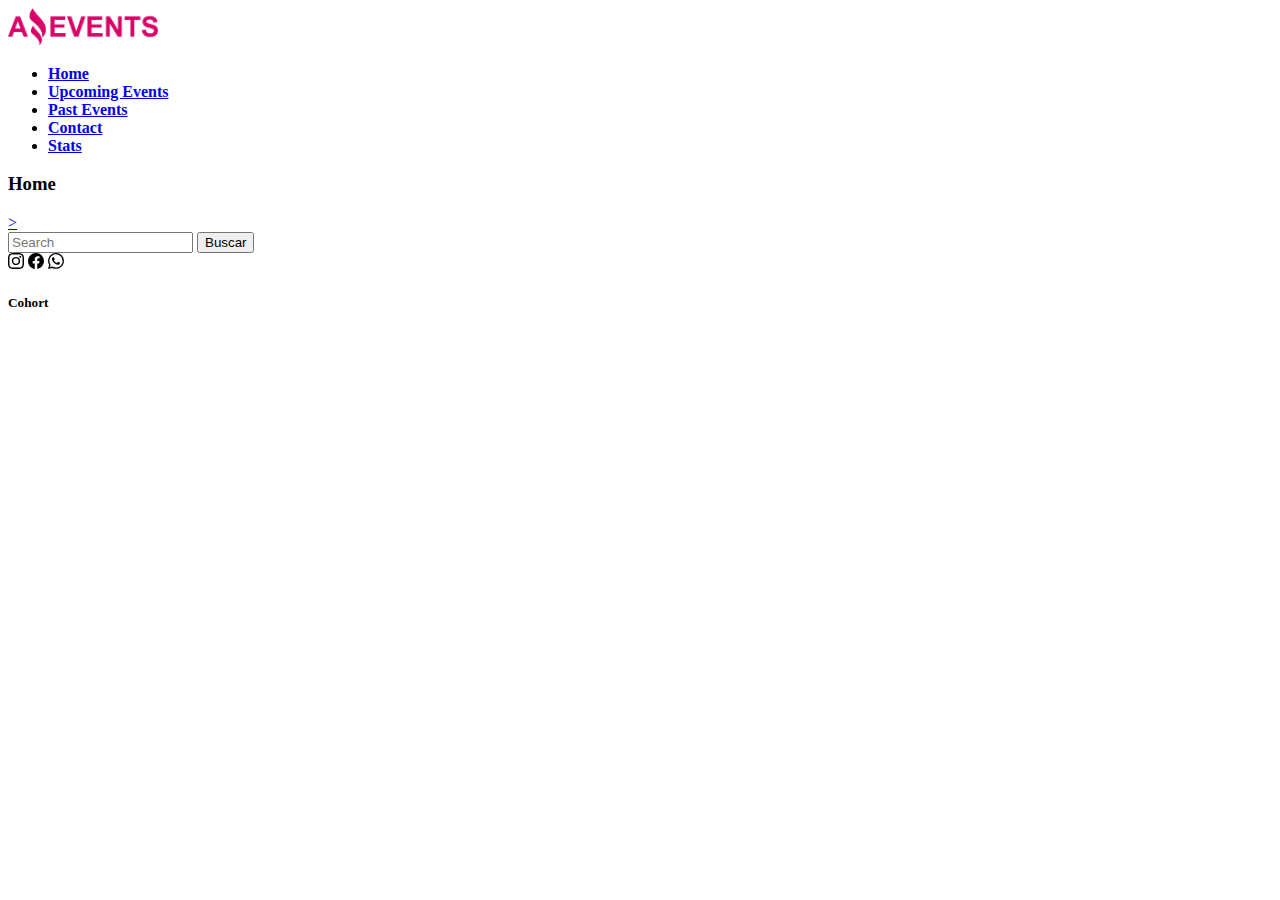
<file: index.html>
<!DOCTYPE html>
<html lang="en">

<head>
    <meta charset="UTF-8">
    <meta http-equiv="X-UA-Compatible" content="IE=edge">
    <meta name="viewport" content="width=device-width, initial-scale=1.0">
    <title>Home</title>
    <link rel="shortcut icon" href="./assets/img/favicon.ico" type="image/x-icon">
    <link href="https://cdn.jsdelivr.net/npm/bootstrap@5.3.0-alpha1/dist/css/bootstrap.min.css" rel="stylesheet"
        integrity="sha384-GLhlTQ8iRABdZLl6O3oVMWSktQOp6b7In1Zl3/Jr59b6EGGoI1aFkw7cmDA6j6gD" crossorigin="anonymous">
    <link rel="stylesheet" href="./assets/style.css">
</head>

<body>
    <header>
        <div class="flex-conteiner">
            <nav class="navbar navbar-expand-lg bg-body-tertiary ">
                <div class="container-fluid bg-secondary">
                    <div class="container-fluid">
                        <img src="./assets/img/LogoAmazingEvents.png" alt="" width="150">
                    </div>

                    <div class="collapse d-flex" id="navbarSupportedContent">
                        <ul class="navbar-nav me-auto p-3 gap-3">
                            <li class="nav-item border border-dark bg-body-secondary">
                                <a class="nav-link active" aria-current="page" href="#" ><b> Home</b></a>
                            </li>
                            <li class="nav-item border border-dark bg-body-secondary">
                                <a class="nav-link active" href="./upcomingevents.html"><b> Upcoming Events</b></a>
                            </li>
                            <li class="nav-item border border-dark bg-body-secondary">
                                <a class="nav-link active" aria-current="page" href="./pastevents.html"><b> Past Events</b></a>
                            </li>
                            <li class="nav-item border border-dark bg-body-secondary">
                                <a class="nav-link active" aria-current="page" href="./contact.html"><b> Contact</b></a>
                            </li>
                            <li class="nav-item border border-dark bg-body-secondary">
                                <a class="nav-link active" aria-current="page" href="./stats.html"><b> Stats</b></a>
                            </li>
                        </ul>
                    </div>

                </div>
            </nav>
        </div>
    </header>

    <div class="container-fluid">
        <div class="navbar bg-secondary text-black justify-content-center ">
            <div >
                <h3>Home</h3>
            </div>
            <div class="btn btn-outline-secondar position-absolute end-0 p-15" >
                <a href="./upcomingevents.html">></a>
            </div>
        </div>
    </div>



    <main>
        <div >

        <form class="form-category" id="categorias"></div></form>

       
            <label id="buscador"class="d-flex justify-content-center" >
                <input type="search" name="search" id="search" placeholder="Search">
                <input type="submit" value="Buscar" id="input">
            </label>
       
            
        </div>
           
    
        
        
        <div id="cards" class="row mx-5">
        </div>
    
     
    
    </main>
    
    
<footer>
    <div class="container-fluid">
        <div class="navbar bg-secondary text-black ">
            <div class="d-flex ms-5 gap-5 " >
                <svg xmlns="http://www.w3.org/2000/svg" width="16" height="16" fill="currentColor" class="bi bi-instagram" viewBox="0 0 16 16">
                <path d="M8 0C5.829 0 5.556.01 4.703.048 3.85.088 3.269.222 2.76.42a3.917 3.917 0 0 0-1.417.923A3.927 3.927 0 0 0 .42 2.76C.222 3.268.087 3.85.048 4.7.01 5.555 0 5.827 0 8.001c0 2.172.01 2.444.048 3.297.04.852.174 1.433.372 1.942.205.526.478.972.923 1.417.444.445.89.719 1.416.923.51.198 1.09.333 1.942.372C5.555 15.99 5.827 16 8 16s2.444-.01 3.298-.048c.851-.04 1.434-.174 1.943-.372a3.916 3.916 0 0 0 1.416-.923c.445-.445.718-.891.923-1.417.197-.509.332-1.09.372-1.942C15.99 10.445 16 10.173 16 8s-.01-2.445-.048-3.299c-.04-.851-.175-1.433-.372-1.941a3.926 3.926 0 0 0-.923-1.417A3.911 3.911 0 0 0 13.24.42c-.51-.198-1.092-.333-1.943-.372C10.443.01 10.172 0 7.998 0h.003zm-.717 1.442h.718c2.136 0 2.389.007 3.232.046.78.035 1.204.166 1.486.275.373.145.64.319.92.599.28.28.453.546.598.92.11.281.24.705.275 1.485.039.843.047 1.096.047 3.231s-.008 2.389-.047 3.232c-.035.78-.166 1.203-.275 1.485a2.47 2.47 0 0 1-.599.919c-.28.28-.546.453-.92.598-.28.11-.704.24-1.485.276-.843.038-1.096.047-3.232.047s-2.39-.009-3.233-.047c-.78-.036-1.203-.166-1.485-.276a2.478 2.478 0 0 1-.92-.598 2.48 2.48 0 0 1-.6-.92c-.109-.281-.24-.705-.275-1.485-.038-.843-.046-1.096-.046-3.233 0-2.136.008-2.388.046-3.231.036-.78.166-1.204.276-1.486.145-.373.319-.64.599-.92.28-.28.546-.453.92-.598.282-.11.705-.24 1.485-.276.738-.034 1.024-.044 2.515-.045v.002zm4.988 1.328a.96.96 0 1 0 0 1.92.96.96 0 0 0 0-1.92zm-4.27 1.122a4.109 4.109 0 1 0 0 8.217 4.109 4.109 0 0 0 0-8.217zm0 1.441a2.667 2.667 0 1 1 0 5.334 2.667 2.667 0 0 1 0-5.334z"/>
              </svg>
    
                <svg xmlns="http://www.w3.org/2000/svg" width="16" height="16" fill="currentColor" class="bi bi-facebook" viewBox="0 0 16 16">
                    <path d="M16 8.049c0-4.446-3.582-8.05-8-8.05C3.58 0-.002 3.603-.002 8.05c0 4.017 2.926 7.347 6.75 7.951v-5.625h-2.03V8.05H6.75V6.275c0-2.017 1.195-3.131 3.022-3.131.876 0 1.791.157 1.791.157v1.98h-1.009c-.993 0-1.303.621-1.303 1.258v1.51h2.218l-.354 2.326H9.25V16c3.824-.604 6.75-3.934 6.75-7.951z"/>
                  </svg>
    
                <svg xmlns="http://www.w3.org/2000/svg" width="16" height="16" fill="currentColor" class="bi bi-whatsapp" viewBox="0 0 16 16">
                    <path d="M13.601 2.326A7.854 7.854 0 0 0 7.994 0C3.627 0 .068 3.558.064 7.926c0 1.399.366 2.76 1.057 3.965L0 16l4.204-1.102a7.933 7.933 0 0 0 3.79.965h.004c4.368 0 7.926-3.558 7.93-7.93A7.898 7.898 0 0 0 13.6 2.326zM7.994 14.521a6.573 6.573 0 0 1-3.356-.92l-.24-.144-2.494.654.666-2.433-.156-.251a6.56 6.56 0 0 1-1.007-3.505c0-3.626 2.957-6.584 6.591-6.584a6.56 6.56 0 0 1 4.66 1.931 6.557 6.557 0 0 1 1.928 4.66c-.004 3.639-2.961 6.592-6.592 6.592zm3.615-4.934c-.197-.099-1.17-.578-1.353-.646-.182-.065-.315-.099-.445.099-.133.197-.513.646-.627.775-.114.133-.232.148-.43.05-.197-.1-.836-.308-1.592-.985-.59-.525-.985-1.175-1.103-1.372-.114-.198-.011-.304.088-.403.087-.088.197-.232.296-.346.1-.114.133-.198.198-.33.065-.134.034-.248-.015-.347-.05-.099-.445-1.076-.612-1.47-.16-.389-.323-.335-.445-.34-.114-.007-.247-.007-.38-.007a.729.729 0 0 0-.529.247c-.182.198-.691.677-.691 1.654 0 .977.71 1.916.81 2.049.098.133 1.394 2.132 3.383 2.992.47.205.84.326 1.129.418.475.152.904.129 1.246.08.38-.058 1.171-.48 1.338-.943.164-.464.164-.86.114-.943-.049-.084-.182-.133-.38-.232z"/>
                  </svg>
            </div>
                
           <div class="d-flex me-5">
            <h5>Cohort</h5>
           </div>
    
        </div>
    </div>

</footer>









    <script src="https://cdn.jsdelivr.net/npm/bootstrap@5.3.0-alpha1/dist/js/bootstrap.bundle.min.js"
        integrity="sha384-w76AqPfDkMBDXo30jS1Sgez6pr3x5MlQ1ZAGC+nuZB+EYdgRZgiwxhTBTkF7CXvN"
        crossorigin="anonymous"></script>
        <script src="./data/data.js" ></script>
        <script src="./scripts/index.js" ></script>
    
</body>

</html>
</file>
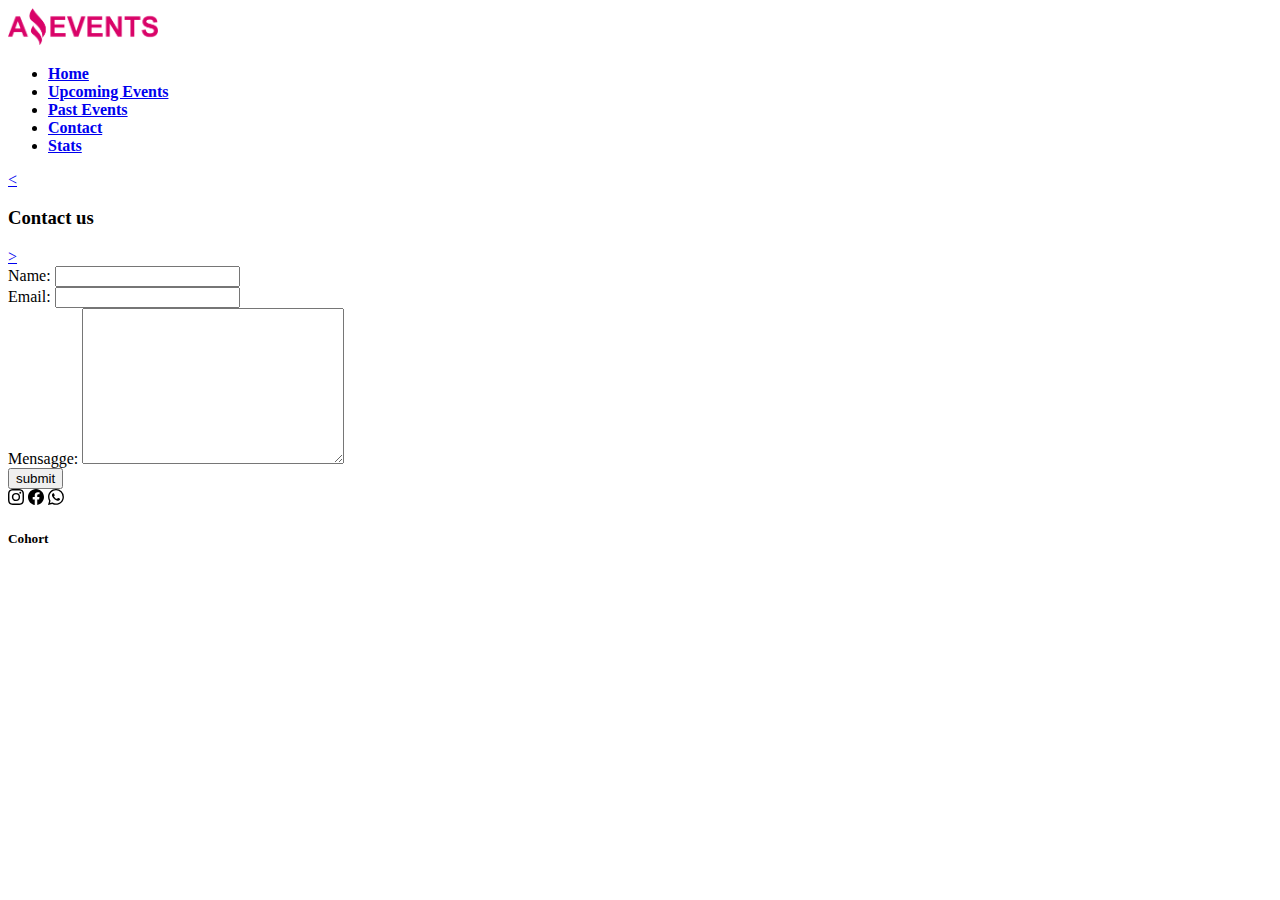
<file: contact.html>
<!DOCTYPE html>
<html lang="en">

<head>
    <meta charset="UTF-8">
    <meta http-equiv="X-UA-Compatible" content="IE=edge">
    <meta name="viewport" content="width=device-width, initial-scale=1.0">
    <title>Contact</title>
    <link rel="shortcut icon" href="./assets/img/favicon.ico" type="image/x-icon">
    <link href="https://cdn.jsdelivr.net/npm/bootstrap@5.3.0-alpha1/dist/css/bootstrap.min.css" rel="stylesheet"
        integrity="sha384-GLhlTQ8iRABdZLl6O3oVMWSktQOp6b7In1Zl3/Jr59b6EGGoI1aFkw7cmDA6j6gD" crossorigin="anonymous">
</head>

<body>
    <header>
        <div class="flex-conteiner">
            <nav class="navbar navbar-expand-lg bg-body-tertiary ">
                <div class="container-fluid bg-secondary">
                    <div class="container-fluid">
                        <img src="./assets/img/LogoAmazingEvents.png" alt="" width="150">
                    </div>
                    <div class="collapse d-flex" id="navbarSupportedContent">
                        <ul class="navbar-nav me-auto p-3 gap-3">
                            <li class="nav-item border border-dark bg-body-secondary">
                                <a class="nav-link active" aria-current="page" href="./index.html"><b> Home</b></a>
                            </li>
                            <li class="nav-item border border-dark bg-body-secondary">
                                <a class="nav-link active" href="./upcomingevents.html"><b> Upcoming Events</b></a>
                            </li>
                            <li class="nav-item border border-dark bg-body-secondary">
                                <a class="nav-link active" aria-current="page" href="./pastevents.html"><b> Past Events</b></a>
                            </li>
                            <li class="nav-item border border-dark bg-body-secondary">
                                <a class="nav-link active" aria-current="page" href="#"><b> Contact</b></a>
                            </li>
                            <li class="nav-item border border-dark bg-body-secondary">
                                <a class="nav-link active" aria-current="page" href="./stats.html"><b> Stats</b></a>
                            </li>
                        </ul>
                    </div>
                </div>
            </nav>
        </div>
    </header>


        <div class="container-fluid">
            <div class="navbar bg-secondary text-black justify-content-center ">
                <div class="btn btn-outline-secondary position-absolute start-0 p-15" >
                    <a href="./pastevents.html"> &lt;</a>
                </div>
                <div >
                    <h3>Contact us </h3>
                </div>
                <div class="btn btn-outline-secondary position-absolute end-0 p-15" >
                    <a href="./stats.html"> > </a>
                </div>
            </div>
        </div>


        <main>
            <div class="container p-5">
                <form action="GET">
                    <div class="mb-3">
                        <label class="form-label" for="name">Name:</label>
                        <input class= "form-control" name="name" type="text" id="name">
                    </div>
        
                    <div class="mb-3">
                        <label class="form-label" for="email">Email:</label>
                        <input class= "form-control" name="email" type="email" id="email">
                    </div>
        
                    <div class="mb-3">
                        <label class="form-label" for="description">Mensagge:</label>
                        <textarea class= "form-control" name="description" id="description" cols="30" rows="10"></textarea>
                    </div>
                    <div class = "text-end" >
                        <button class="btn btn-secondary ">submit</button>
                    </div>

                </form>
            </div>

        </main>

        
<footer>
    
    <div class="container-fluid">
        <div class="navbar bg-secondary text-black ">
            <div class="d-flex ms-5 gap-5 " >
                <svg xmlns="http://www.w3.org/2000/svg" width="16" height="16" fill="currentColor" class="bi bi-instagram" viewBox="0 0 16 16">
                <path d="M8 0C5.829 0 5.556.01 4.703.048 3.85.088 3.269.222 2.76.42a3.917 3.917 0 0 0-1.417.923A3.927 3.927 0 0 0 .42 2.76C.222 3.268.087 3.85.048 4.7.01 5.555 0 5.827 0 8.001c0 2.172.01 2.444.048 3.297.04.852.174 1.433.372 1.942.205.526.478.972.923 1.417.444.445.89.719 1.416.923.51.198 1.09.333 1.942.372C5.555 15.99 5.827 16 8 16s2.444-.01 3.298-.048c.851-.04 1.434-.174 1.943-.372a3.916 3.916 0 0 0 1.416-.923c.445-.445.718-.891.923-1.417.197-.509.332-1.09.372-1.942C15.99 10.445 16 10.173 16 8s-.01-2.445-.048-3.299c-.04-.851-.175-1.433-.372-1.941a3.926 3.926 0 0 0-.923-1.417A3.911 3.911 0 0 0 13.24.42c-.51-.198-1.092-.333-1.943-.372C10.443.01 10.172 0 7.998 0h.003zm-.717 1.442h.718c2.136 0 2.389.007 3.232.046.78.035 1.204.166 1.486.275.373.145.64.319.92.599.28.28.453.546.598.92.11.281.24.705.275 1.485.039.843.047 1.096.047 3.231s-.008 2.389-.047 3.232c-.035.78-.166 1.203-.275 1.485a2.47 2.47 0 0 1-.599.919c-.28.28-.546.453-.92.598-.28.11-.704.24-1.485.276-.843.038-1.096.047-3.232.047s-2.39-.009-3.233-.047c-.78-.036-1.203-.166-1.485-.276a2.478 2.478 0 0 1-.92-.598 2.48 2.48 0 0 1-.6-.92c-.109-.281-.24-.705-.275-1.485-.038-.843-.046-1.096-.046-3.233 0-2.136.008-2.388.046-3.231.036-.78.166-1.204.276-1.486.145-.373.319-.64.599-.92.28-.28.546-.453.92-.598.282-.11.705-.24 1.485-.276.738-.034 1.024-.044 2.515-.045v.002zm4.988 1.328a.96.96 0 1 0 0 1.92.96.96 0 0 0 0-1.92zm-4.27 1.122a4.109 4.109 0 1 0 0 8.217 4.109 4.109 0 0 0 0-8.217zm0 1.441a2.667 2.667 0 1 1 0 5.334 2.667 2.667 0 0 1 0-5.334z"/>
              </svg>

                <svg xmlns="http://www.w3.org/2000/svg" width="16" height="16" fill="currentColor" class="bi bi-facebook" viewBox="0 0 16 16">
                    <path d="M16 8.049c0-4.446-3.582-8.05-8-8.05C3.58 0-.002 3.603-.002 8.05c0 4.017 2.926 7.347 6.75 7.951v-5.625h-2.03V8.05H6.75V6.275c0-2.017 1.195-3.131 3.022-3.131.876 0 1.791.157 1.791.157v1.98h-1.009c-.993 0-1.303.621-1.303 1.258v1.51h2.218l-.354 2.326H9.25V16c3.824-.604 6.75-3.934 6.75-7.951z"/>
                  </svg>
   
                <svg xmlns="http://www.w3.org/2000/svg" width="16" height="16" fill="currentColor" class="bi bi-whatsapp" viewBox="0 0 16 16">
                    <path d="M13.601 2.326A7.854 7.854 0 0 0 7.994 0C3.627 0 .068 3.558.064 7.926c0 1.399.366 2.76 1.057 3.965L0 16l4.204-1.102a7.933 7.933 0 0 0 3.79.965h.004c4.368 0 7.926-3.558 7.93-7.93A7.898 7.898 0 0 0 13.6 2.326zM7.994 14.521a6.573 6.573 0 0 1-3.356-.92l-.24-.144-2.494.654.666-2.433-.156-.251a6.56 6.56 0 0 1-1.007-3.505c0-3.626 2.957-6.584 6.591-6.584a6.56 6.56 0 0 1 4.66 1.931 6.557 6.557 0 0 1 1.928 4.66c-.004 3.639-2.961 6.592-6.592 6.592zm3.615-4.934c-.197-.099-1.17-.578-1.353-.646-.182-.065-.315-.099-.445.099-.133.197-.513.646-.627.775-.114.133-.232.148-.43.05-.197-.1-.836-.308-1.592-.985-.59-.525-.985-1.175-1.103-1.372-.114-.198-.011-.304.088-.403.087-.088.197-.232.296-.346.1-.114.133-.198.198-.33.065-.134.034-.248-.015-.347-.05-.099-.445-1.076-.612-1.47-.16-.389-.323-.335-.445-.34-.114-.007-.247-.007-.38-.007a.729.729 0 0 0-.529.247c-.182.198-.691.677-.691 1.654 0 .977.71 1.916.81 2.049.098.133 1.394 2.132 3.383 2.992.47.205.84.326 1.129.418.475.152.904.129 1.246.08.38-.058 1.171-.48 1.338-.943.164-.464.164-.86.114-.943-.049-.084-.182-.133-.38-.232z"/>
                  </svg>
            </div>
                
           <div class="d-flex me-5">
            <h5>Cohort</h5>
           </div>

        </div>
    </div>

   
    
</footer>






    <script src="https://cdn.jsdelivr.net/npm/bootstrap@5.3.0-alpha1/dist/js/bootstrap.bundle.min.js"
        integrity="sha384-w76AqPfDkMBDXo30jS1Sgez6pr3x5MlQ1ZAGC+nuZB+EYdgRZgiwxhTBTkF7CXvN"
        crossorigin="anonymous"></script>
</body>

</html>
</file>
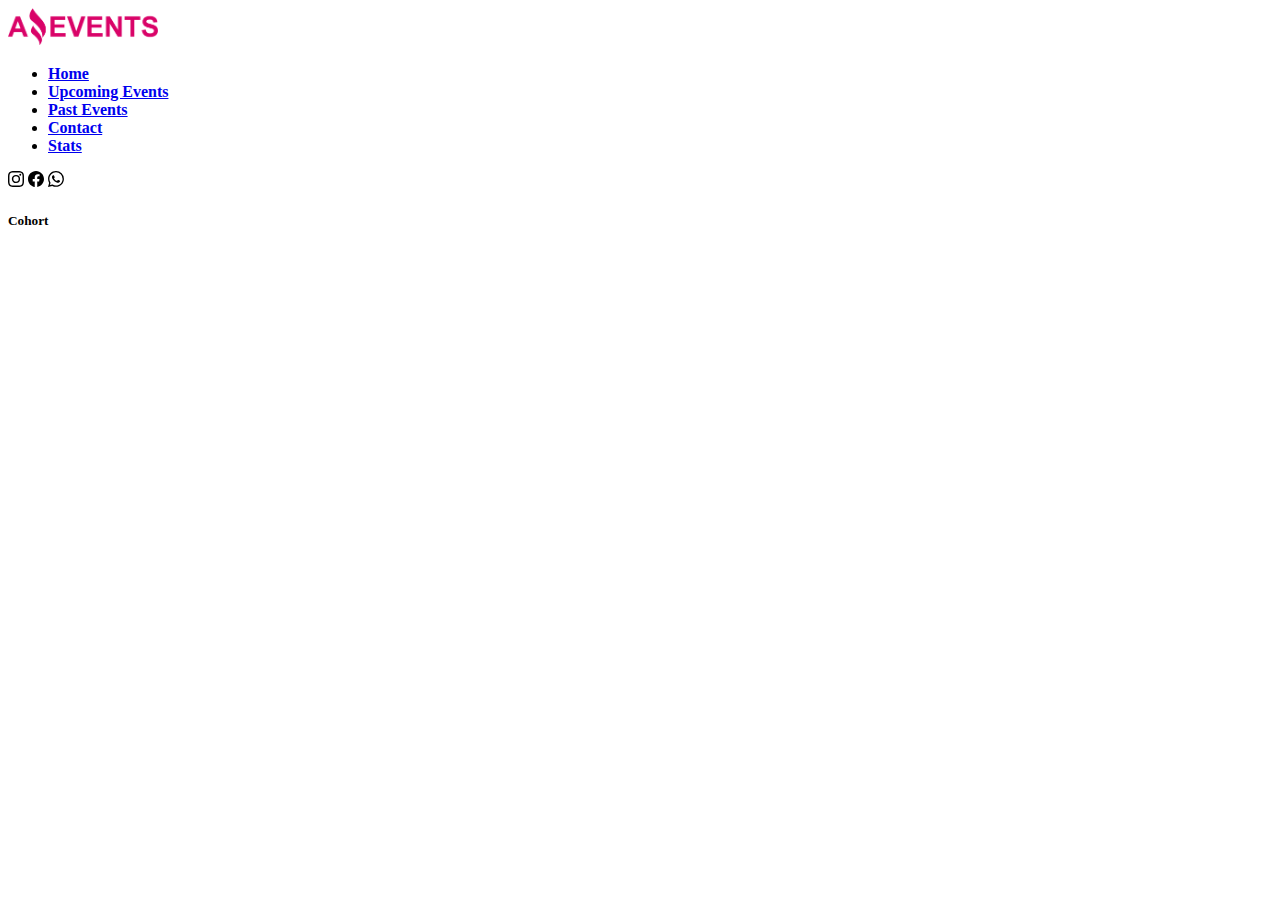
<file: details.html>
<!DOCTYPE html>
<html lang="en">

<head>
    <meta charset="UTF-8">
    <meta http-equiv="X-UA-Compatible" content="IE=edge">
    <meta name="viewport" content="width=device-width, initial-scale=1.0">
    <title>Details</title>
    <link rel="shortcut icon" href="./assets/img/favicon.ico" type="image/x-icon">
    <link href="https://cdn.jsdelivr.net/npm/bootstrap@5.3.0-alpha1/dist/css/bootstrap.min.css" rel="stylesheet"
        integrity="sha384-GLhlTQ8iRABdZLl6O3oVMWSktQOp6b7In1Zl3/Jr59b6EGGoI1aFkw7cmDA6j6gD" crossorigin="anonymous">
    <link rel="stylesheet" href="./assets/style.css">
</head>

<body>
    <header>
        <div class="flex-conteiner">
            <nav class="navbar navbar-expand-lg bg-body-tertiary ">
                <div class="container-fluid bg-secondary">
                    <div class="container-fluid">
                        <img src="./assets/img/LogoAmazingEvents.png" alt="" width="150">
                    </div>

                    <div class="collapse d-flex" id="navbarSupportedContent">
                        <ul class="navbar-nav me-auto p-3 gap-3">
                            <li class="nav-item border border-dark bg-body-secondary">
                                <a class="nav-link active" aria-current="page" href="./index.html" ><b> Home</b></a>
                            </li>
                            <li class="nav-item border border-dark bg-body-secondary">
                                <a class="nav-link active" href="./upcomingevents.html"><b> Upcoming Events</b></a>
                            </li>
                            <li class="nav-item border border-dark bg-body-secondary">
                                <a class="nav-link active" aria-current="page" href="./pastevents.html"><b> Past Events</b></a>
                            </li>
                            <li class="nav-item border border-dark bg-body-secondary">
                                <a class="nav-link active" aria-current="page" href="./contact.html"><b> Contact</b></a>
                            </li>
                            <li class="nav-item border border-dark bg-body-secondary">
                                <a class="nav-link active" aria-current="page" href="./stats.html"><b> Stats</b></a>
                            </li>
                        </ul>
                    </div>

                </div>
            </nav>
        </div>
    </header>

    

    <main>
        <div class="contenedorDetails"></div>
    </main>


    <footer>
    
        <div class="container-fluid">
            <div class="navbar bg-secondary text-black ">
                <div class="d-flex ms-5 gap-5 " >
                    <svg xmlns="http://www.w3.org/2000/svg" width="16" height="16" fill="currentColor" class="bi bi-instagram" viewBox="0 0 16 16">
                    <path d="M8 0C5.829 0 5.556.01 4.703.048 3.85.088 3.269.222 2.76.42a3.917 3.917 0 0 0-1.417.923A3.927 3.927 0 0 0 .42 2.76C.222 3.268.087 3.85.048 4.7.01 5.555 0 5.827 0 8.001c0 2.172.01 2.444.048 3.297.04.852.174 1.433.372 1.942.205.526.478.972.923 1.417.444.445.89.719 1.416.923.51.198 1.09.333 1.942.372C5.555 15.99 5.827 16 8 16s2.444-.01 3.298-.048c.851-.04 1.434-.174 1.943-.372a3.916 3.916 0 0 0 1.416-.923c.445-.445.718-.891.923-1.417.197-.509.332-1.09.372-1.942C15.99 10.445 16 10.173 16 8s-.01-2.445-.048-3.299c-.04-.851-.175-1.433-.372-1.941a3.926 3.926 0 0 0-.923-1.417A3.911 3.911 0 0 0 13.24.42c-.51-.198-1.092-.333-1.943-.372C10.443.01 10.172 0 7.998 0h.003zm-.717 1.442h.718c2.136 0 2.389.007 3.232.046.78.035 1.204.166 1.486.275.373.145.64.319.92.599.28.28.453.546.598.92.11.281.24.705.275 1.485.039.843.047 1.096.047 3.231s-.008 2.389-.047 3.232c-.035.78-.166 1.203-.275 1.485a2.47 2.47 0 0 1-.599.919c-.28.28-.546.453-.92.598-.28.11-.704.24-1.485.276-.843.038-1.096.047-3.232.047s-2.39-.009-3.233-.047c-.78-.036-1.203-.166-1.485-.276a2.478 2.478 0 0 1-.92-.598 2.48 2.48 0 0 1-.6-.92c-.109-.281-.24-.705-.275-1.485-.038-.843-.046-1.096-.046-3.233 0-2.136.008-2.388.046-3.231.036-.78.166-1.204.276-1.486.145-.373.319-.64.599-.92.28-.28.546-.453.92-.598.282-.11.705-.24 1.485-.276.738-.034 1.024-.044 2.515-.045v.002zm4.988 1.328a.96.96 0 1 0 0 1.92.96.96 0 0 0 0-1.92zm-4.27 1.122a4.109 4.109 0 1 0 0 8.217 4.109 4.109 0 0 0 0-8.217zm0 1.441a2.667 2.667 0 1 1 0 5.334 2.667 2.667 0 0 1 0-5.334z"/>
                  </svg>
    
                    <svg xmlns="http://www.w3.org/2000/svg" width="16" height="16" fill="currentColor" class="bi bi-facebook" viewBox="0 0 16 16">
                        <path d="M16 8.049c0-4.446-3.582-8.05-8-8.05C3.58 0-.002 3.603-.002 8.05c0 4.017 2.926 7.347 6.75 7.951v-5.625h-2.03V8.05H6.75V6.275c0-2.017 1.195-3.131 3.022-3.131.876 0 1.791.157 1.791.157v1.98h-1.009c-.993 0-1.303.621-1.303 1.258v1.51h2.218l-.354 2.326H9.25V16c3.824-.604 6.75-3.934 6.75-7.951z"/>
                      </svg>
       
                    <svg xmlns="http://www.w3.org/2000/svg" width="16" height="16" fill="currentColor" class="bi bi-whatsapp" viewBox="0 0 16 16">
                        <path d="M13.601 2.326A7.854 7.854 0 0 0 7.994 0C3.627 0 .068 3.558.064 7.926c0 1.399.366 2.76 1.057 3.965L0 16l4.204-1.102a7.933 7.933 0 0 0 3.79.965h.004c4.368 0 7.926-3.558 7.93-7.93A7.898 7.898 0 0 0 13.6 2.326zM7.994 14.521a6.573 6.573 0 0 1-3.356-.92l-.24-.144-2.494.654.666-2.433-.156-.251a6.56 6.56 0 0 1-1.007-3.505c0-3.626 2.957-6.584 6.591-6.584a6.56 6.56 0 0 1 4.66 1.931 6.557 6.557 0 0 1 1.928 4.66c-.004 3.639-2.961 6.592-6.592 6.592zm3.615-4.934c-.197-.099-1.17-.578-1.353-.646-.182-.065-.315-.099-.445.099-.133.197-.513.646-.627.775-.114.133-.232.148-.43.05-.197-.1-.836-.308-1.592-.985-.59-.525-.985-1.175-1.103-1.372-.114-.198-.011-.304.088-.403.087-.088.197-.232.296-.346.1-.114.133-.198.198-.33.065-.134.034-.248-.015-.347-.05-.099-.445-1.076-.612-1.47-.16-.389-.323-.335-.445-.34-.114-.007-.247-.007-.38-.007a.729.729 0 0 0-.529.247c-.182.198-.691.677-.691 1.654 0 .977.71 1.916.81 2.049.098.133 1.394 2.132 3.383 2.992.47.205.84.326 1.129.418.475.152.904.129 1.246.08.38-.058 1.171-.48 1.338-.943.164-.464.164-.86.114-.943-.049-.084-.182-.133-.38-.232z"/>
                      </svg>
                </div>
                    
               <div class="d-flex me-5">
                <h5>Cohort</h5>
               </div>
    
            </div>
        </div>
    
        
    </footer>



    
    


    <script src="https://cdn.jsdelivr.net/npm/bootstrap@5.3.0-alpha1/dist/js/bootstrap.bundle.min.js"
        integrity="sha384-w76AqPfDkMBDXo30jS1Sgez6pr3x5MlQ1ZAGC+nuZB+EYdgRZgiwxhTBTkF7CXvN"
        crossorigin="anonymous"></script>
    <script src="./data/data.js" ></script>
    <script src="./scripts/details.js"></script>
</body>

</html>
</file>
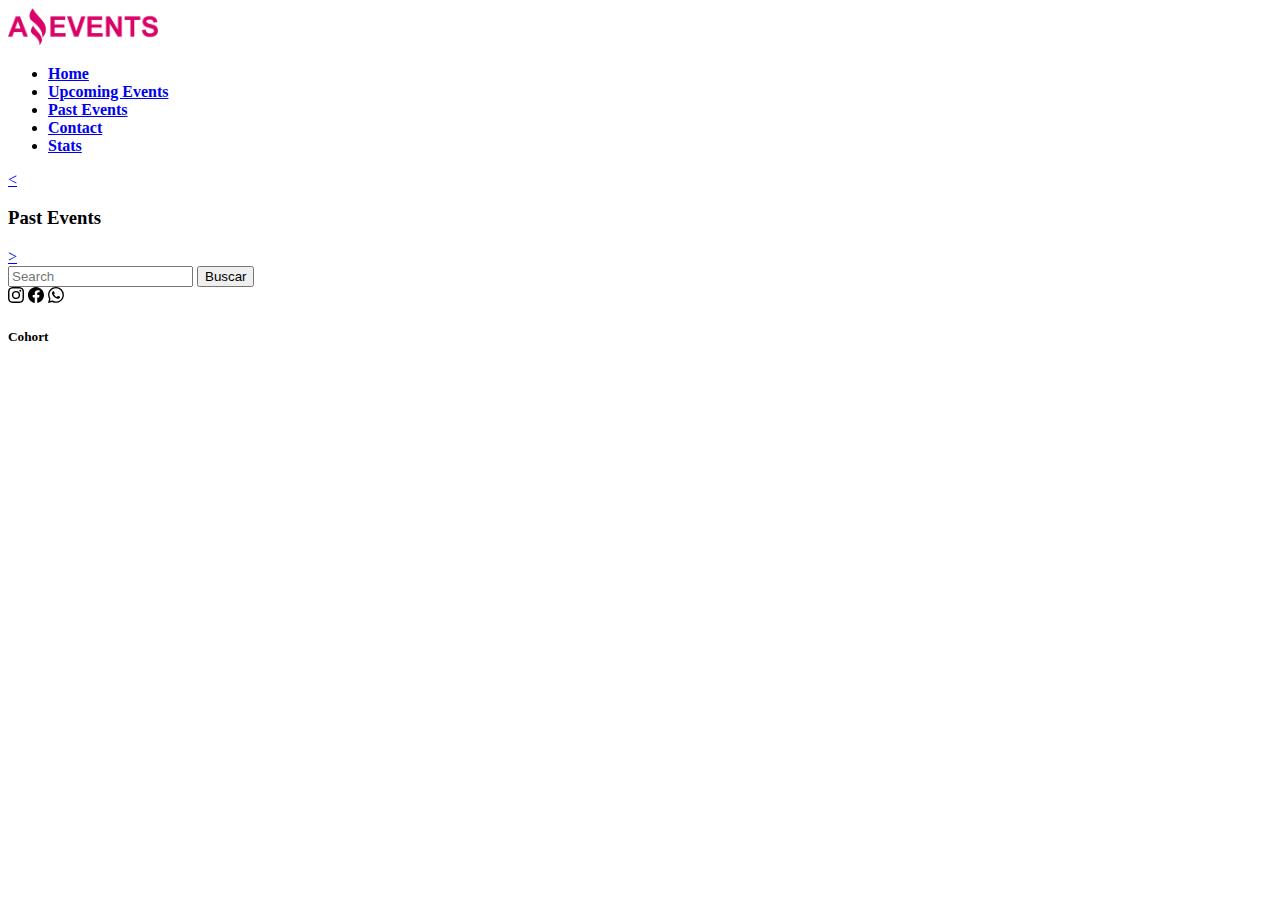
<file: pastevents.html>
<!DOCTYPE html>
<html lang="en">

<head>
    <meta charset="UTF-8">
    <meta http-equiv="X-UA-Compatible" content="IE=edge">
    <meta name="viewport" content="width=device-width, initial-scale=1.0">
    <title>Past Events</title>
    <link rel="shortcut icon" href="./assets/img/favicon.ico" type="image/x-icon">
    <link href="https://cdn.jsdelivr.net/npm/bootstrap@5.3.0-alpha1/dist/css/bootstrap.min.css" rel="stylesheet"
        integrity="sha384-GLhlTQ8iRABdZLl6O3oVMWSktQOp6b7In1Zl3/Jr59b6EGGoI1aFkw7cmDA6j6gD" crossorigin="anonymous">
    <link rel="stylesheet" href="./assets/style.css">
</head>

<body>
    <header>
            <div class="flex-conteiner">
                <nav class="navbar navbar-expand-lg bg-body-tertiary ">
                    <div class="container-fluid bg-secondary">
                        <div class="container-fluid">
                            <img src="./assets/img/LogoAmazingEvents.png"  alt="" width="150">
                        </div>
                        <div class="collapse d-flex" id="navbarSupportedContent">
                            <ul class="navbar-nav me-auto p-3 gap-3">
                                <li class="nav-item border border-dark bg-body-secondary">
                                    <a class="nav-link active" aria-current="page" href="./index.html"><b>Home</b></a>
                                </li>
                                <li class="nav-item border border-dark bg-body-secondary">
                                    <a class="nav-link active" href="./upcomingevents.html"> <b>Upcoming Events</b> </a>
                                </li>
                                <li class="nav-item border border-dark bg-body-secondary">
                                    <a class="nav-link active" aria-current="page" href="#"><b>Past Events</b></a>
                                </li>
                                <li class="nav-item border border-dark bg-body-secondary">
                                    <a class="nav-link active" aria-current="page" href="./contact.html"><b>Contact</b> </a>
                                </li>
                                <li class="nav-item border border-dark bg-body-secondary">
                                    <a class="nav-link active" aria-current="page" href="./stats.html"><b>Stats</b></a>
                                </li>
                            </ul>
                        </div>
                    </div>
                </nav>
            </div>
    </header>

        <div class="container-fluid">
            <div class="navbar bg-secondary text-black justify-content-center ">
                <div class="btn btn-outline-secondar position-absolute start-0 p-15">
                    <a href="./upcomingevents.html"> &lt;</a>
                </div>
                <div>
                    <h3>Past Events</h3>
                </div>
                <div class="btn btn-outline-secondar position-absolute end-0 p-15">
                    <a href="./contact.html">></a>
                </div>
            </div>
        </div>

        <main>
            <div >

                <form class="form-category" id="categorias"></div></form>
        
               
                    <label id="buscador"class="d-flex justify-content-center" >
                        <input type="search" name="search" id="search" placeholder="Search">
                        <input type="submit" value="Buscar" id="input">
                    </label>
               
                    
                </div>
                   

         
            <div id="cards" class="row mx-5">
            </div>

        </main>

        <footer>

            <div class="container-fluid">
                <div class="navbar bg-secondary text-black ">
                    <div class="d-flex ms-5 gap-5 ">
                        <svg xmlns="http://www.w3.org/2000/svg" width="16" height="16" fill="currentColor"
                            class="bi bi-instagram" viewBox="0 0 16 16">
                            <path
                                d="M8 0C5.829 0 5.556.01 4.703.048 3.85.088 3.269.222 2.76.42a3.917 3.917 0 0 0-1.417.923A3.927 3.927 0 0 0 .42 2.76C.222 3.268.087 3.85.048 4.7.01 5.555 0 5.827 0 8.001c0 2.172.01 2.444.048 3.297.04.852.174 1.433.372 1.942.205.526.478.972.923 1.417.444.445.89.719 1.416.923.51.198 1.09.333 1.942.372C5.555 15.99 5.827 16 8 16s2.444-.01 3.298-.048c.851-.04 1.434-.174 1.943-.372a3.916 3.916 0 0 0 1.416-.923c.445-.445.718-.891.923-1.417.197-.509.332-1.09.372-1.942C15.99 10.445 16 10.173 16 8s-.01-2.445-.048-3.299c-.04-.851-.175-1.433-.372-1.941a3.926 3.926 0 0 0-.923-1.417A3.911 3.911 0 0 0 13.24.42c-.51-.198-1.092-.333-1.943-.372C10.443.01 10.172 0 7.998 0h.003zm-.717 1.442h.718c2.136 0 2.389.007 3.232.046.78.035 1.204.166 1.486.275.373.145.64.319.92.599.28.28.453.546.598.92.11.281.24.705.275 1.485.039.843.047 1.096.047 3.231s-.008 2.389-.047 3.232c-.035.78-.166 1.203-.275 1.485a2.47 2.47 0 0 1-.599.919c-.28.28-.546.453-.92.598-.28.11-.704.24-1.485.276-.843.038-1.096.047-3.232.047s-2.39-.009-3.233-.047c-.78-.036-1.203-.166-1.485-.276a2.478 2.478 0 0 1-.92-.598 2.48 2.48 0 0 1-.6-.92c-.109-.281-.24-.705-.275-1.485-.038-.843-.046-1.096-.046-3.233 0-2.136.008-2.388.046-3.231.036-.78.166-1.204.276-1.486.145-.373.319-.64.599-.92.28-.28.546-.453.92-.598.282-.11.705-.24 1.485-.276.738-.034 1.024-.044 2.515-.045v.002zm4.988 1.328a.96.96 0 1 0 0 1.92.96.96 0 0 0 0-1.92zm-4.27 1.122a4.109 4.109 0 1 0 0 8.217 4.109 4.109 0 0 0 0-8.217zm0 1.441a2.667 2.667 0 1 1 0 5.334 2.667 2.667 0 0 1 0-5.334z" />
                        </svg>

                        <svg xmlns="http://www.w3.org/2000/svg" width="16" height="16" fill="currentColor"
                            class="bi bi-facebook" viewBox="0 0 16 16">
                            <path
                                d="M16 8.049c0-4.446-3.582-8.05-8-8.05C3.58 0-.002 3.603-.002 8.05c0 4.017 2.926 7.347 6.75 7.951v-5.625h-2.03V8.05H6.75V6.275c0-2.017 1.195-3.131 3.022-3.131.876 0 1.791.157 1.791.157v1.98h-1.009c-.993 0-1.303.621-1.303 1.258v1.51h2.218l-.354 2.326H9.25V16c3.824-.604 6.75-3.934 6.75-7.951z" />
                        </svg>

                        <svg xmlns="http://www.w3.org/2000/svg" width="16" height="16" fill="currentColor"
                            class="bi bi-whatsapp" viewBox="0 0 16 16">
                            <path
                                d="M13.601 2.326A7.854 7.854 0 0 0 7.994 0C3.627 0 .068 3.558.064 7.926c0 1.399.366 2.76 1.057 3.965L0 16l4.204-1.102a7.933 7.933 0 0 0 3.79.965h.004c4.368 0 7.926-3.558 7.93-7.93A7.898 7.898 0 0 0 13.6 2.326zM7.994 14.521a6.573 6.573 0 0 1-3.356-.92l-.24-.144-2.494.654.666-2.433-.156-.251a6.56 6.56 0 0 1-1.007-3.505c0-3.626 2.957-6.584 6.591-6.584a6.56 6.56 0 0 1 4.66 1.931 6.557 6.557 0 0 1 1.928 4.66c-.004 3.639-2.961 6.592-6.592 6.592zm3.615-4.934c-.197-.099-1.17-.578-1.353-.646-.182-.065-.315-.099-.445.099-.133.197-.513.646-.627.775-.114.133-.232.148-.43.05-.197-.1-.836-.308-1.592-.985-.59-.525-.985-1.175-1.103-1.372-.114-.198-.011-.304.088-.403.087-.088.197-.232.296-.346.1-.114.133-.198.198-.33.065-.134.034-.248-.015-.347-.05-.099-.445-1.076-.612-1.47-.16-.389-.323-.335-.445-.34-.114-.007-.247-.007-.38-.007a.729.729 0 0 0-.529.247c-.182.198-.691.677-.691 1.654 0 .977.71 1.916.81 2.049.098.133 1.394 2.132 3.383 2.992.47.205.84.326 1.129.418.475.152.904.129 1.246.08.38-.058 1.171-.48 1.338-.943.164-.464.164-.86.114-.943-.049-.084-.182-.133-.38-.232z" />
                        </svg>
                    </div>

                    <div class="d-flex me-5">
                        <h5>Cohort</h5>
                    </div>

                </div>
            </div>



        </footer>







        

        <script src="https://cdn.jsdelivr.net/npm/bootstrap@5.3.0-alpha1/dist/js/bootstrap.bundle.min.js"
            integrity="sha384-w76AqPfDkMBDXo30jS1Sgez6pr3x5MlQ1ZAGC+nuZB+EYdgRZgiwxhTBTkF7CXvN"
            crossorigin="anonymous"></script>
        <script src="./data/data.js"></script>
        <script src="/scripts/pastEvents.js" ></script>
        
</body>

</html>
</file>
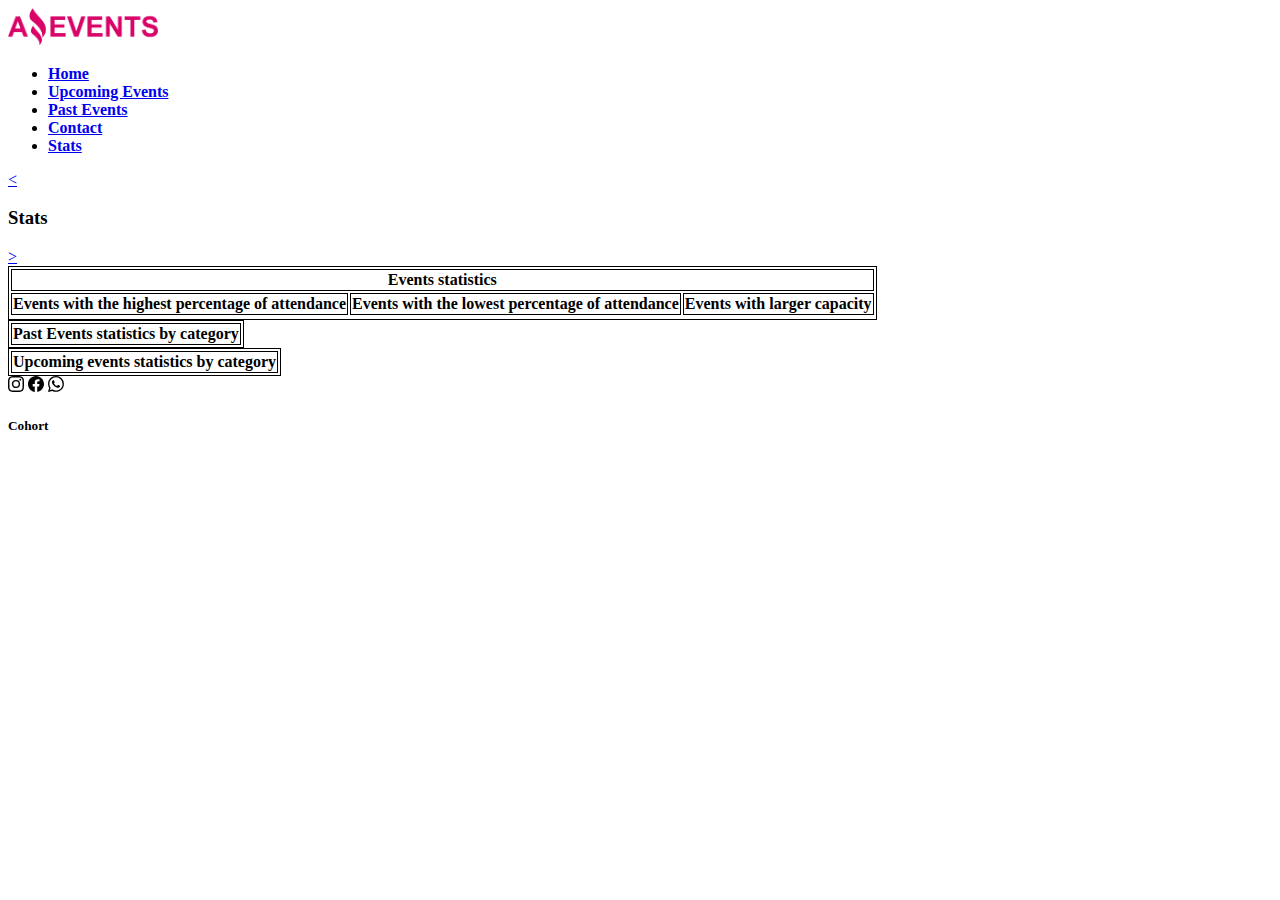
<file: stats.html>
<!DOCTYPE html>
<html lang="en">

<head>
    <meta charset="UTF-8">
    <meta http-equiv="X-UA-Compatible" content="IE=edge">
    <meta name="viewport" content="width=device-width, initial-scale=1.0">
    <title>Stats</title>
    <link rel="shortcut icon" href="./assets/img/favicon.ico" type="image/x-icon">
    <link href="https://cdn.jsdelivr.net/npm/bootstrap@5.3.0-alpha1/dist/css/bootstrap.min.css" rel="stylesheet"
        integrity="sha384-GLhlTQ8iRABdZLl6O3oVMWSktQOp6b7In1Zl3/Jr59b6EGGoI1aFkw7cmDA6j6gD" crossorigin="anonymous">
    <link rel="stylesheet" href="./assets/style.css">
</head>

<body>
    <header>
        <div class="flex-conteiner">
            <nav class="navbar navbar-expand-lg ">
                <div class="container-fluid bg-secondary">
                    <div class="container-fluid">
                        <img src="./assets/img/LogoAmazingEvents.png" alt="" width="150">
                    </div>
                    <div class="collapse d-flex" id="navbarSupportedContent">
                        <ul class="navbar-nav me-auto p-3 gap-3 ">
                            <li class="nav-item border border-dark bg-body-secondary">
                                <a class="nav-link active" aria-current="page" href="./index.html"><b> Home</b></a>
                            </li>
                            <li class="nav-item border border-dark bg-body-secondary">
                                <a class="nav-link active" href="./upcomingevents.html"><b> Upcoming Events</b></a>
                            </li>
                            <li class="nav-item border border-dark bg-body-secondary">
                                <a class="nav-link active" aria-current="page" href="./pastevents.html"><b> Past Events</b></a>
                            </li>
                            <li class="nav-item border border-dark bg-body-secondary">
                                <a class="nav-link active" aria-current="page" href="./contact.html"><b> Contact</b></a>
                            </li>
                            <li class="nav-item border border-dark bg-body-secondary">
                                <a class="nav-link active" aria-current="page" href="#"> <b> Stats</b></a>
                            </li>
                        </ul>
                    </div>
                </div>
            </nav>
        </div>
    </header>

    <div class="container-fluid">
        <div class="navbar bg-secondary text-black justify-content-center ">
            <div class="btn btn-outline-secondar position-absolute start-0 p-15" >
                <a href="./contact.html"> &lt;</a>
            </div>
            <div >
                <h3>Stats</h3>
            </div>
            <div class="btn btn-outline-secondar position-absolute end-0 p-15" >
                <a href="./index.html">></a>
            </div>
        </div>
    </div>








    <main>
        <div id="carouselExampleDark" class="carousel carousel-dark slide">
            <div class="carousel-inner">
                <div class="carousel-control-prev" data-bs-slide="prev">
                    <a href="./contact.html">
                        <span class="carousel-control-prev-icon" aria-hidden="true">
                        </span></a>
                </div>
                <div class="carousel-control-next" data-bs-slide="next">
                    <a href="./home.html">
                        <span class="carousel-control-next-icon" aria-hidden="true">
                        </span></a>
                </div>
            </div>
        </div>
        <div role="main" class="container p-2">
            <div class="row p-3">
                <div class="col-12 table-responsive">
                    <table class="table table-bordered text-center">
                        <thead>
                            <tr>
                                <th colspan="3">Events statistics</th>
                            </tr>
                        </thead>
                        <tbody id ="categoria-tabla">
                            <tr>
                                <td class="col-4 "><b>Events with the highest percentage of attendance</b>
                                </td>
                                <td class="col-4 "><b>Events with the lowest percentage of attendance</b>
                                </td>
                                <td class="col-4 "><b>Events with larger capacity</b></td>
                            </tr>
                            <tr>
                            </tr>
                        </tbody>
                    </table>
                    <table class="table table-bordered text-center">
                        <thead>
                            <tr>
                                <th colspan="3">Past Events statistics by category</th>
                            </tr>
                        </thead>
                        <tbody id="categoria-tabla2">
                        </tbody>
                    </table>
                    <table class="table table-bordered text-center">
                        <thead>
                            <tr>
                                <th colspan="3">Upcoming events statistics by category</th>
                            </tr>
                        </thead>
                        <tbody id="categoria-tabla3">
                        </tbody>
                    </table>
                </div>
            </div>
        </div>
    </main>



<footer>
    
    <div class="container-fluid">
        <div class="navbar bg-secondary text-black ">
            <div class="d-flex ms-5 gap-5" >
                <svg xmlns="http://www.w3.org/2000/svg" width="16" height="16" fill="currentColor" class="bi bi-instagram" viewBox="0 0 16 16">
                <path d="M8 0C5.829 0 5.556.01 4.703.048 3.85.088 3.269.222 2.76.42a3.917 3.917 0 0 0-1.417.923A3.927 3.927 0 0 0 .42 2.76C.222 3.268.087 3.85.048 4.7.01 5.555 0 5.827 0 8.001c0 2.172.01 2.444.048 3.297.04.852.174 1.433.372 1.942.205.526.478.972.923 1.417.444.445.89.719 1.416.923.51.198 1.09.333 1.942.372C5.555 15.99 5.827 16 8 16s2.444-.01 3.298-.048c.851-.04 1.434-.174 1.943-.372a3.916 3.916 0 0 0 1.416-.923c.445-.445.718-.891.923-1.417.197-.509.332-1.09.372-1.942C15.99 10.445 16 10.173 16 8s-.01-2.445-.048-3.299c-.04-.851-.175-1.433-.372-1.941a3.926 3.926 0 0 0-.923-1.417A3.911 3.911 0 0 0 13.24.42c-.51-.198-1.092-.333-1.943-.372C10.443.01 10.172 0 7.998 0h.003zm-.717 1.442h.718c2.136 0 2.389.007 3.232.046.78.035 1.204.166 1.486.275.373.145.64.319.92.599.28.28.453.546.598.92.11.281.24.705.275 1.485.039.843.047 1.096.047 3.231s-.008 2.389-.047 3.232c-.035.78-.166 1.203-.275 1.485a2.47 2.47 0 0 1-.599.919c-.28.28-.546.453-.92.598-.28.11-.704.24-1.485.276-.843.038-1.096.047-3.232.047s-2.39-.009-3.233-.047c-.78-.036-1.203-.166-1.485-.276a2.478 2.478 0 0 1-.92-.598 2.48 2.48 0 0 1-.6-.92c-.109-.281-.24-.705-.275-1.485-.038-.843-.046-1.096-.046-3.233 0-2.136.008-2.388.046-3.231.036-.78.166-1.204.276-1.486.145-.373.319-.64.599-.92.28-.28.546-.453.92-.598.282-.11.705-.24 1.485-.276.738-.034 1.024-.044 2.515-.045v.002zm4.988 1.328a.96.96 0 1 0 0 1.92.96.96 0 0 0 0-1.92zm-4.27 1.122a4.109 4.109 0 1 0 0 8.217 4.109 4.109 0 0 0 0-8.217zm0 1.441a2.667 2.667 0 1 1 0 5.334 2.667 2.667 0 0 1 0-5.334z"/>
              </svg>

                <svg xmlns="http://www.w3.org/2000/svg" width="16" height="16" fill="currentColor" class="bi bi-facebook" viewBox="0 0 16 16">
                    <path d="M16 8.049c0-4.446-3.582-8.05-8-8.05C3.58 0-.002 3.603-.002 8.05c0 4.017 2.926 7.347 6.75 7.951v-5.625h-2.03V8.05H6.75V6.275c0-2.017 1.195-3.131 3.022-3.131.876 0 1.791.157 1.791.157v1.98h-1.009c-.993 0-1.303.621-1.303 1.258v1.51h2.218l-.354 2.326H9.25V16c3.824-.604 6.75-3.934 6.75-7.951z"/>
                  </svg>
   
                <svg xmlns="http://www.w3.org/2000/svg" width="16" height="16" fill="currentColor" class="bi bi-whatsapp" viewBox="0 0 16 16">
                    <path d="M13.601 2.326A7.854 7.854 0 0 0 7.994 0C3.627 0 .068 3.558.064 7.926c0 1.399.366 2.76 1.057 3.965L0 16l4.204-1.102a7.933 7.933 0 0 0 3.79.965h.004c4.368 0 7.926-3.558 7.93-7.93A7.898 7.898 0 0 0 13.6 2.326zM7.994 14.521a6.573 6.573 0 0 1-3.356-.92l-.24-.144-2.494.654.666-2.433-.156-.251a6.56 6.56 0 0 1-1.007-3.505c0-3.626 2.957-6.584 6.591-6.584a6.56 6.56 0 0 1 4.66 1.931 6.557 6.557 0 0 1 1.928 4.66c-.004 3.639-2.961 6.592-6.592 6.592zm3.615-4.934c-.197-.099-1.17-.578-1.353-.646-.182-.065-.315-.099-.445.099-.133.197-.513.646-.627.775-.114.133-.232.148-.43.05-.197-.1-.836-.308-1.592-.985-.59-.525-.985-1.175-1.103-1.372-.114-.198-.011-.304.088-.403.087-.088.197-.232.296-.346.1-.114.133-.198.198-.33.065-.134.034-.248-.015-.347-.05-.099-.445-1.076-.612-1.47-.16-.389-.323-.335-.445-.34-.114-.007-.247-.007-.38-.007a.729.729 0 0 0-.529.247c-.182.198-.691.677-.691 1.654 0 .977.71 1.916.81 2.049.098.133 1.394 2.132 3.383 2.992.47.205.84.326 1.129.418.475.152.904.129 1.246.08.38-.058 1.171-.48 1.338-.943.164-.464.164-.86.114-.943-.049-.084-.182-.133-.38-.232z"/>
                  </svg>
            </div>
                
           <div class="d-flex me-5">
            <h5>Cohort</h5>
           </div>

        </div>
    </div>

   
    
</footer>





    <script src="./scripts/stats.js"></script>
    <script src="https://cdn.jsdelivr.net/npm/bootstrap@5.3.0-alpha1/dist/js/bootstrap.bundle.min.js"
        integrity="sha384-w76AqPfDkMBDXo30jS1Sgez6pr3x5MlQ1ZAGC+nuZB+EYdgRZgiwxhTBTkF7CXvN"
        crossorigin="anonymous"></script>

</body>

</html>
</file>
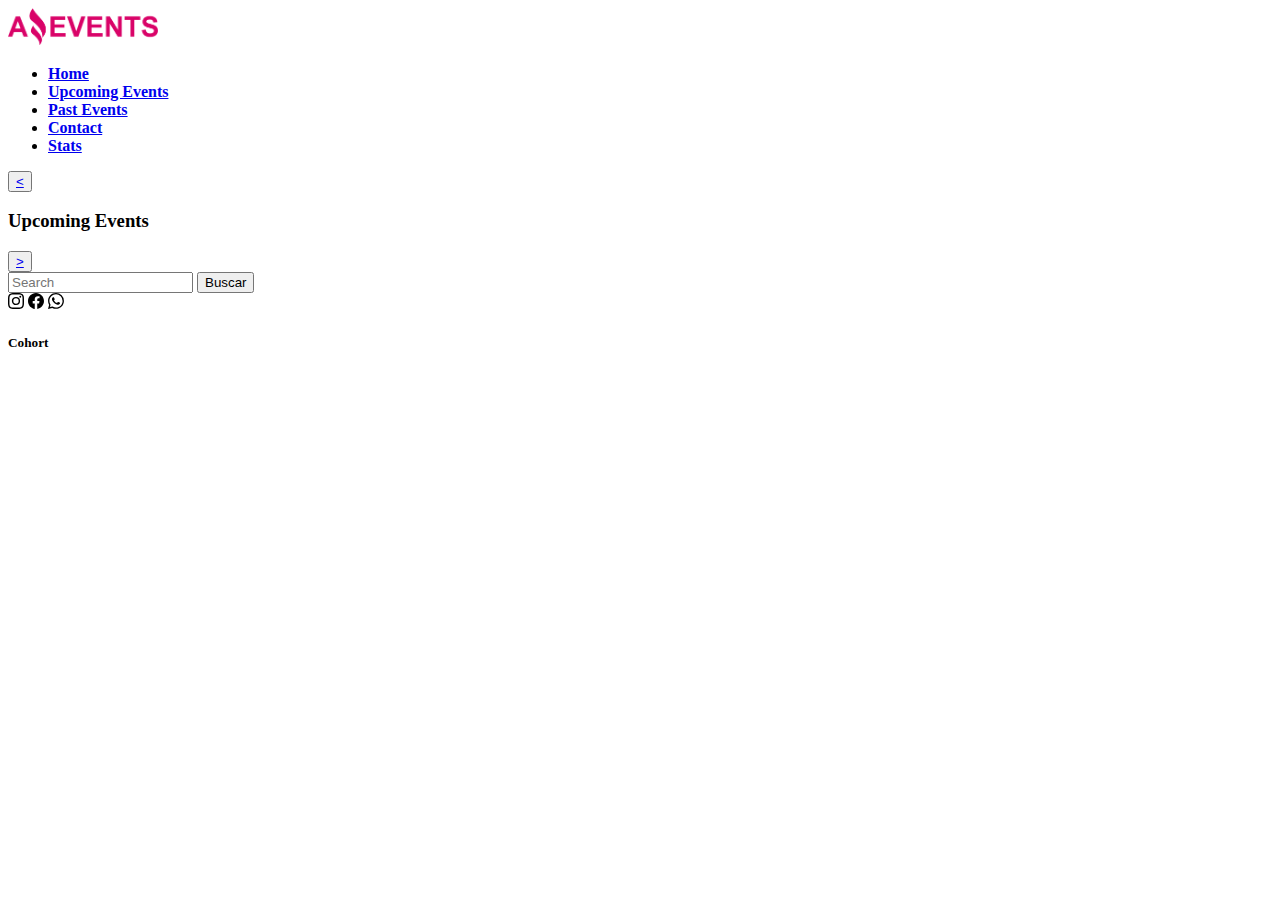
<file: upcomingevents.html>
<!DOCTYPE html>
<html lang="en">

<head>
    <meta charset="UTF-8">
    <meta http-equiv="X-UA-Compatible" content="IE=edge">
    <meta name="viewport" content="width=device-width, initial-scale=1.0">
    <title>Upcoming Events</title>
    <link rel="shortcut icon" href="./assets/img/favicon.ico" type="image/x-icon">
    <link href="https://cdn.jsdelivr.net/npm/bootstrap@5.3.0-alpha1/dist/css/bootstrap.min.css" rel="stylesheet"
        integrity="sha384-GLhlTQ8iRABdZLl6O3oVMWSktQOp6b7In1Zl3/Jr59b6EGGoI1aFkw7cmDA6j6gD" crossorigin="anonymous">
    <link rel="stylesheet" href="./assets/style.css">
</head>


<body>
    <header>
        <div class="flex-conteiner">
            <nav class="navbar navbar-expand-lg bg-body-tertiary ">
                <div class="container-fluid bg-secondary">
                    <div class="container-fluid">
                        <img src="./assets/img/LogoAmazingEvents.png" alt=""  width="150">
                    </div>
                    <div class="collapse d-flex" id="navbarSupportedContent">
                        <ul class="navbar-nav me-auto p-3 gap-3">
                            <li class="nav-item border border-dark bg-body-secondary">
                                <a class="nav-link active" aria-current="page" href="./index.html"><b> Home</b></a>
                            </li>
                            <li class="nav-item border border-dark bg-body-secondary">
                                <a class="nav-link active" href="#"><b> Upcoming Events</b></a>
                            </li>
                            <li class="nav-item border border-dark bg-body-secondary">
                                <a class="nav-link active" aria-current="page" href="./pastevents.html"><b>Past Events</b> </a>
                            </li>
                            <li class="nav-item border border-dark bg-body-secondary">
                                <a class="nav-link active" aria-current="page" href="./contact.html"><b> Contact</b></a>
                            </li>
                            <li class="nav-item border border-dark bg-body-secondary">
                                <a class="nav-link active" aria-current="page" href="./stats.html"><b> Stats</b></a>
                            </li>
                        </ul>
                    </div>
                </div>
            </nav>
        </div>
    </header>
    <div class="container-fluid">
        <div class="navbar bg-secondary text-black justify-content-center ">
            <button class="btn btn-outline-secondar position-absolute start-0 p-15" >
                <a href="./index.html"><</a>
            </button>
            <div >
                <h3>Upcoming Events</h3>
            </div>
            <button class="btn btn-outline-secondar position-absolute end-0 p-15" >
                <a href="./pastevents.html">></a>
            </button>
        </div>
    </div>

<main>
  
    <div >

        <form class="form-category" id="categorias"></div></form>

       
            <label id="buscador"class="d-flex justify-content-center" >
                <input type="search" name="search" id="search" placeholder="Search">
                <input type="submit" value="Buscar" id="input">
            </label>
       
            
        </div>
           
       
        
    <div id="cards" class="row mx-5">
    </div>

</main>


<footer>
    
    <div class="container-fluid">
        <div class="navbar bg-secondary text-black ">
            <div class="d-flex ms-5 gap-5 " >
                <svg xmlns="http://www.w3.org/2000/svg" width="16" height="16" fill="currentColor" class="bi bi-instagram" viewBox="0 0 16 16">
                <path d="M8 0C5.829 0 5.556.01 4.703.048 3.85.088 3.269.222 2.76.42a3.917 3.917 0 0 0-1.417.923A3.927 3.927 0 0 0 .42 2.76C.222 3.268.087 3.85.048 4.7.01 5.555 0 5.827 0 8.001c0 2.172.01 2.444.048 3.297.04.852.174 1.433.372 1.942.205.526.478.972.923 1.417.444.445.89.719 1.416.923.51.198 1.09.333 1.942.372C5.555 15.99 5.827 16 8 16s2.444-.01 3.298-.048c.851-.04 1.434-.174 1.943-.372a3.916 3.916 0 0 0 1.416-.923c.445-.445.718-.891.923-1.417.197-.509.332-1.09.372-1.942C15.99 10.445 16 10.173 16 8s-.01-2.445-.048-3.299c-.04-.851-.175-1.433-.372-1.941a3.926 3.926 0 0 0-.923-1.417A3.911 3.911 0 0 0 13.24.42c-.51-.198-1.092-.333-1.943-.372C10.443.01 10.172 0 7.998 0h.003zm-.717 1.442h.718c2.136 0 2.389.007 3.232.046.78.035 1.204.166 1.486.275.373.145.64.319.92.599.28.28.453.546.598.92.11.281.24.705.275 1.485.039.843.047 1.096.047 3.231s-.008 2.389-.047 3.232c-.035.78-.166 1.203-.275 1.485a2.47 2.47 0 0 1-.599.919c-.28.28-.546.453-.92.598-.28.11-.704.24-1.485.276-.843.038-1.096.047-3.232.047s-2.39-.009-3.233-.047c-.78-.036-1.203-.166-1.485-.276a2.478 2.478 0 0 1-.92-.598 2.48 2.48 0 0 1-.6-.92c-.109-.281-.24-.705-.275-1.485-.038-.843-.046-1.096-.046-3.233 0-2.136.008-2.388.046-3.231.036-.78.166-1.204.276-1.486.145-.373.319-.64.599-.92.28-.28.546-.453.92-.598.282-.11.705-.24 1.485-.276.738-.034 1.024-.044 2.515-.045v.002zm4.988 1.328a.96.96 0 1 0 0 1.92.96.96 0 0 0 0-1.92zm-4.27 1.122a4.109 4.109 0 1 0 0 8.217 4.109 4.109 0 0 0 0-8.217zm0 1.441a2.667 2.667 0 1 1 0 5.334 2.667 2.667 0 0 1 0-5.334z"/>
              </svg>

                <svg xmlns="http://www.w3.org/2000/svg" width="16" height="16" fill="currentColor" class="bi bi-facebook" viewBox="0 0 16 16">
                    <path d="M16 8.049c0-4.446-3.582-8.05-8-8.05C3.58 0-.002 3.603-.002 8.05c0 4.017 2.926 7.347 6.75 7.951v-5.625h-2.03V8.05H6.75V6.275c0-2.017 1.195-3.131 3.022-3.131.876 0 1.791.157 1.791.157v1.98h-1.009c-.993 0-1.303.621-1.303 1.258v1.51h2.218l-.354 2.326H9.25V16c3.824-.604 6.75-3.934 6.75-7.951z"/>
                  </svg>
   
                <svg xmlns="http://www.w3.org/2000/svg" width="16" height="16" fill="currentColor" class="bi bi-whatsapp" viewBox="0 0 16 16">
                    <path d="M13.601 2.326A7.854 7.854 0 0 0 7.994 0C3.627 0 .068 3.558.064 7.926c0 1.399.366 2.76 1.057 3.965L0 16l4.204-1.102a7.933 7.933 0 0 0 3.79.965h.004c4.368 0 7.926-3.558 7.93-7.93A7.898 7.898 0 0 0 13.6 2.326zM7.994 14.521a6.573 6.573 0 0 1-3.356-.92l-.24-.144-2.494.654.666-2.433-.156-.251a6.56 6.56 0 0 1-1.007-3.505c0-3.626 2.957-6.584 6.591-6.584a6.56 6.56 0 0 1 4.66 1.931 6.557 6.557 0 0 1 1.928 4.66c-.004 3.639-2.961 6.592-6.592 6.592zm3.615-4.934c-.197-.099-1.17-.578-1.353-.646-.182-.065-.315-.099-.445.099-.133.197-.513.646-.627.775-.114.133-.232.148-.43.05-.197-.1-.836-.308-1.592-.985-.59-.525-.985-1.175-1.103-1.372-.114-.198-.011-.304.088-.403.087-.088.197-.232.296-.346.1-.114.133-.198.198-.33.065-.134.034-.248-.015-.347-.05-.099-.445-1.076-.612-1.47-.16-.389-.323-.335-.445-.34-.114-.007-.247-.007-.38-.007a.729.729 0 0 0-.529.247c-.182.198-.691.677-.691 1.654 0 .977.71 1.916.81 2.049.098.133 1.394 2.132 3.383 2.992.47.205.84.326 1.129.418.475.152.904.129 1.246.08.38-.058 1.171-.48 1.338-.943.164-.464.164-.86.114-.943-.049-.084-.182-.133-.38-.232z"/>
                  </svg>
            </div>
                
           <div class="d-flex me-5">
            <h5>Cohort</h5>
           </div>

        </div>
    </div>

   
    
</footer>





    

    <script src="https://cdn.jsdelivr.net/npm/bootstrap@5.3.0-alpha1/dist/js/bootstrap.bundle.min.js"
        integrity="sha384-w76AqPfDkMBDXo30jS1Sgez6pr3x5MlQ1ZAGC+nuZB+EYdgRZgiwxhTBTkF7CXvN"
        crossorigin="anonymous"></script>
    <script src="./data/data.js"></script>
    <script src="./scripts/upcomingEvents.js"></script>
    
</body>

</html>
</file>
<file: assets/style.css>
table,
th,
td,
tr {
    border: 1px solid black;
}


.card{
    height: 400px;
    
}
.card-img-top {
    width: 100%;
    height: 10rem;
    object-fit: cover;
}
</file>
